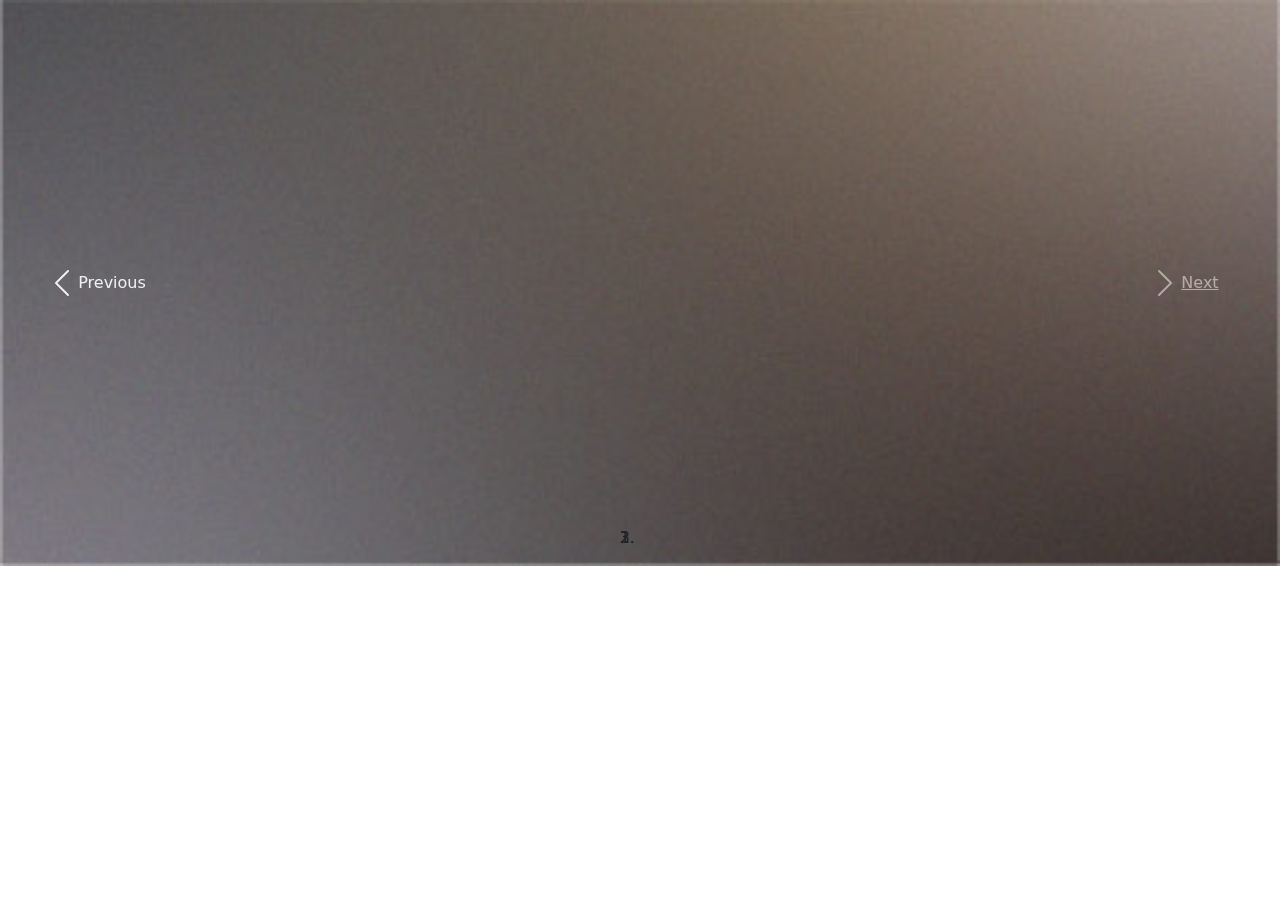
<file: mentors.html>
<!DOCTYPE html>
<html lang="en">
<head>
    <meta charset="UTF-8">
    <meta name="viewport" content="width=device-width, initial-scale=1.0">
    <title>Document</title>
    <link rel="shortcut icon" type="image/x-icon" href="images/favicon.ico" />
    <link rel="preconnect" href="https://fonts.googleapis.com">
    <link rel="preconnect" href="https://fonts.gstatic.com" crossorigin>
    <link href="https://fonts.googleapis.com/css2?family=Lato:ital,wght@0,100;0,300;0,400;0,700;0,900;1,100;1,300;1,400;1,700;1,900&family=Patua+One&display=swap" rel="stylesheet">
    <link href="
    https://cdn.jsdelivr.net/npm/bootstrap@5.3.2/dist/css/bootstrap.min.css
    " rel="stylesheet">
    
</head>
<body>
    <div id="carouselExampleIndicators" class="carousel slide" data-ride="carousel" data-interval="5000">
        <ol class="carousel-indicators">
          <li data-target="#carouselExampleIndicators" data-slide-to="0" class="active"></li>
          <li data-target="#carouselExampleIndicators" data-slide-to="1"></li>
          <li data-target="#carouselExampleIndicators" data-slide-to="2"></li>
        </ol>
        <div class="carousel-inner">
          <div class="carousel-item active">
            <img class="d-block w-100" src="/images/pic01.jpg" alt="First slide">
          </div>
          <div class="carousel-item">
            <img class="d-block w-100" src="/images/pic02.jpg" alt="Second slide">
          </div>
          <div class="carousel-item">
            <img class="d-block w-100" src="/images/pic03.jpg" alt="Third slide">
          </div>
        </div>
        <a class="carousel-control-prev" href="#carouselExampleIndicators" role="button" data-slide="prev">
          <span class="carousel-control-prev-icon" aria-hidden="true"></span>
          <span class="sr-only">Previous</span>
        </a>
        <a class="carousel-control-next" href="#carouselExampleIndicators" role="button" data-slide="next">
          <span class="carousel-control-next-icon" aria-hidden="true"></span>
          <span class="sr-only">Next</span>
        </a>
      </div>



      <script src="
      https://cdn.jsdelivr.net/npm/bootstrap@5.3.2/dist/js/bootstrap.min.js
      "></script>     
</body>
</html>
</file>
